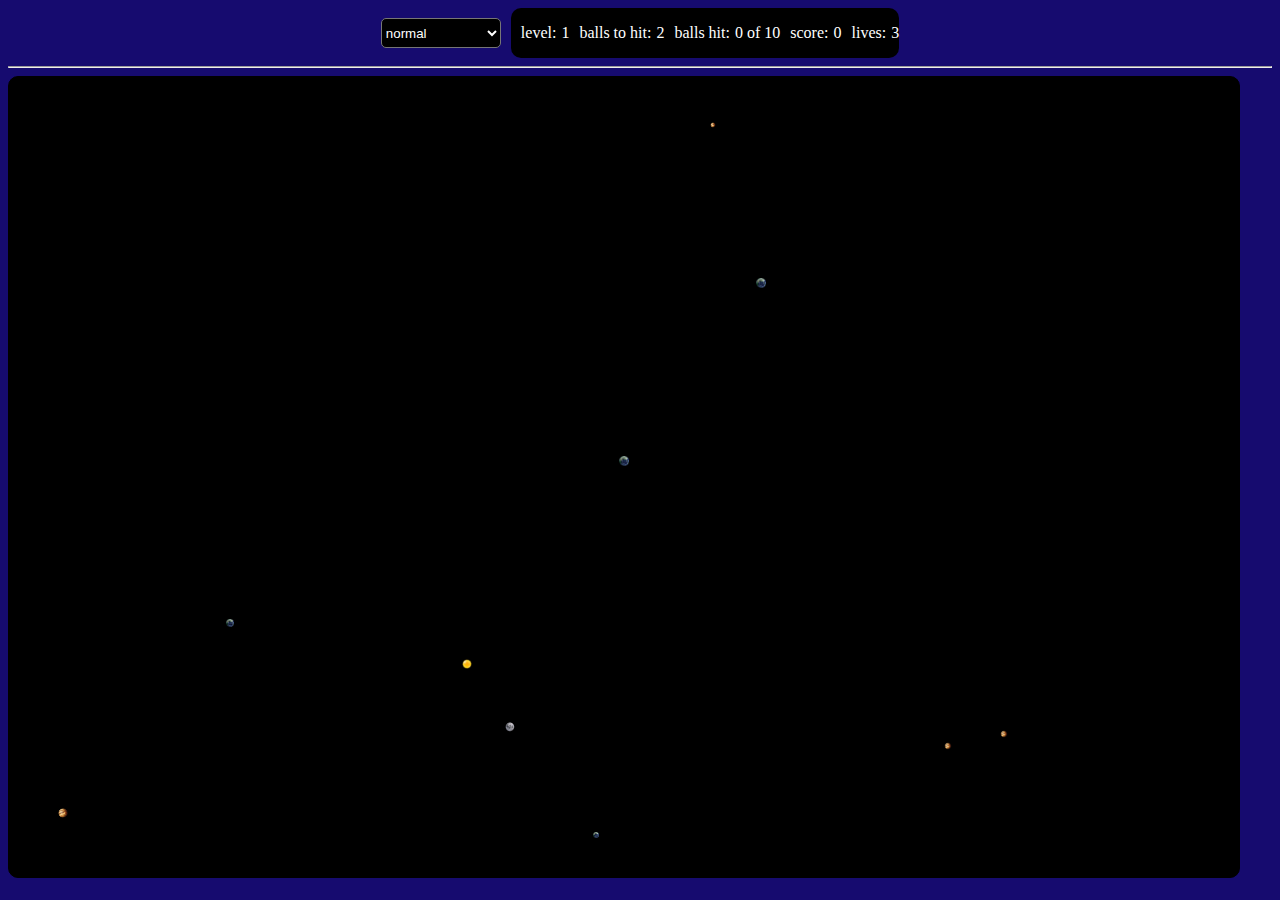
<file: websit_games/chainreaction.html>
<!DOCTYPE html>
<html lang="en">
<head>
    <meta charset="UTF-8">
    <meta name="viewport" content="width=device-width, initial-scale=1.0">
    <meta http-equiv="X-UA-Compatible" content="ie=edge">
    <title>Document</title>
    <style>
      .difficulty >select{
        width: 120px;
        height: 30px;
        background-color: black;
        color: white;
        border-radius: 5px;
      }
      .playerScore{
        /* width: 120px;
        height: 30px; */
        background-color: black;
        color: white;
        align-items: center;
        display: flex;
        flex-direction: row;
        justify-content: center;
        justify-content: space-evenly;
        border-radius: 10px;
        margin-left: 10px;
      }
      .playerScore>*{
        margin-left: 5px;
      }
      .playerScore>span{
        margin-left: 10px;
      }
    .control{
      width: 50%;
      margin: auto;
      align-items: center;
      display: flex;
      flex-direction: row;
      justify-content: center;
    }
    body{
      background-color: rgba(20, 9, 110, 0.993);
    }
    #myCanvas{
      background-color: black;
      border-radius: 10px;
    }
    </style>
</head>
<body>
    <!-- <div class="mainCont">
        <button class="resetBtn">reset</button>
    <input type="text" placeholder="Player Name">
    <div class="players" style="width:200px;">
        <select>
          <option selected value="0">Select Player:</option>
        </select>
      </div> -->
      <div class="control">
        <div class="difficulty" >
          <select >
            <!-- <option disabled selected value="0">Select difficulty level:</option> -->
            <option selected value="normal">normal</option>
            
            <option  value="surreal mode">surreal mode</option>
          </select>
        </div>
        <div class="playerScore">
          <span> level: </span>
          <p class="level">1</p>
          <span>balls to hit:</span>
           <p class="reqHits">2</p>
           <span>balls hit:</span>
           <p class="recHits">0 of 10</p>
          <span>score: </span>
          <p class="score">0</p>
          <span>lives: </span>
          <p class="lives">3</p>
        </div>
      </div>
      
    <!-- <div class="ballsColor" style="width:200px;">
        <select>
          <option selected value="0">Select Balls :</option>
        </select>
      </div>
      <div class="backgroundColor" style="width:200px;">
        <select>
          <option selected value="0">Select background :</option>
        </select>
      </div>

      <input type="color" name="colorPallette" id="">
      <div class="colorOutput"></div> -->
      <hr>
    <canvas id="myCanvas"  style="border:1px solid #000000;"></canvas>
   
    </div>
     <script src="js/chainreaction.js"></script>
</body>
</html>
</file>
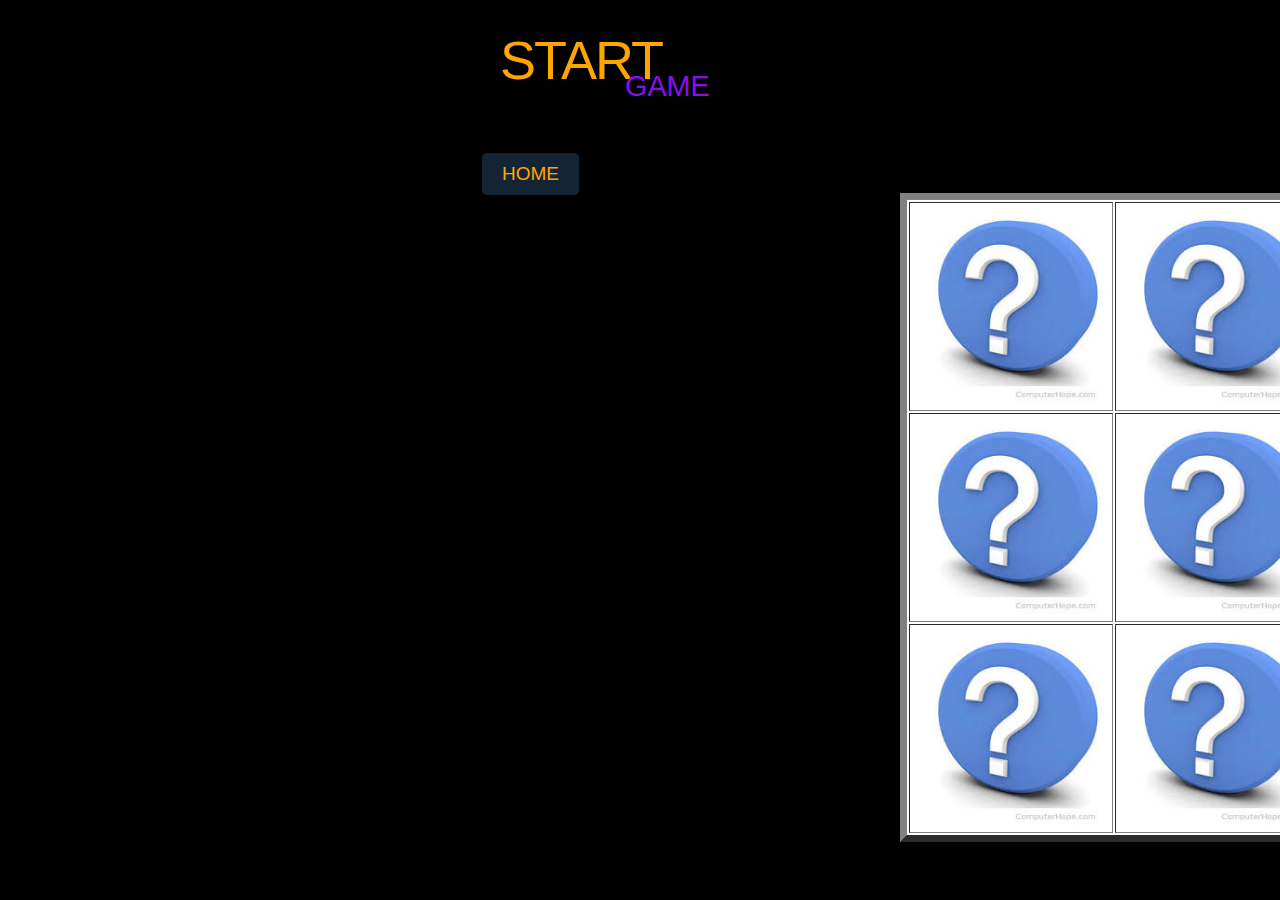
<file: websit_games/memory_game.html>
<!DOCTYPE html>
<html lang="en">
<head>
	<meta charset="UTF-8">
	<link href="css/style.css" rel="stylesheet" type="text/css"  />
	 <title>Memory Game</title>
</head>
<style>
.table{
	text-align: center;
	margin-left: 900px;
	margin-top: 130px;
	 
	background-color:white;
}
#logo{
	margin-left: 600px;
}
img{
	width: 200px;
	height: 200px;
}
#logo{
   margin-left: 500px;
 }
#menu{
  margin-right: 700px;
}
</style>
<body>
    <div id="logo">
		<h1><a href="#">start</a></h1>
		<h3 id="part2">Game</h3>
	  </div> 
	  <div id="menu">
		<ul>
		  <li class="item"><a href="index.html">Home</a></li>
		 </ul>
	  </div>  
	
	 
 

	<table  class="table" border="7">
	
      <tr>
	  <td><img src="images/download1.jpg" onclick="choose(0)"/></td>
	  
      <td><img src="images/download1.jpg" onclick="choose(1)"/></td>
	  <td><img src="images/download1.jpg" onclick="choose(2)"/></td>
	  <td><img src="images/download1.jpg" onclick="choose(3)"/></td>


	  </tr>
	  <br>
	  <tr>
		<td><img src="images/download1.jpg" onclick="choose(4)"></td>
		<td><img src="images/download1.jpg" onclick="choose(5)"></td>
		<td><img src="images/download1.jpg" onclick="choose(6)"></td>
		<td><img src="images/download1.jpg" onclick="choose(7)"></td>
	<br>
	<tr>
		<td><img src="images/download1.jpg" onclick="choose(8)"></td>
		<td><img src="images/download1.jpg" onclick="choose(9)"></td>
		<td><img src="images/download1.jpg" onclick="choose(10)"></td>
		<td><img src="images/download1.jpg" onclick="choose(11)"></td>
	</tr>  
</table>

		<script src="js/memory.js">
		</script>
</body>
</html>
</file>
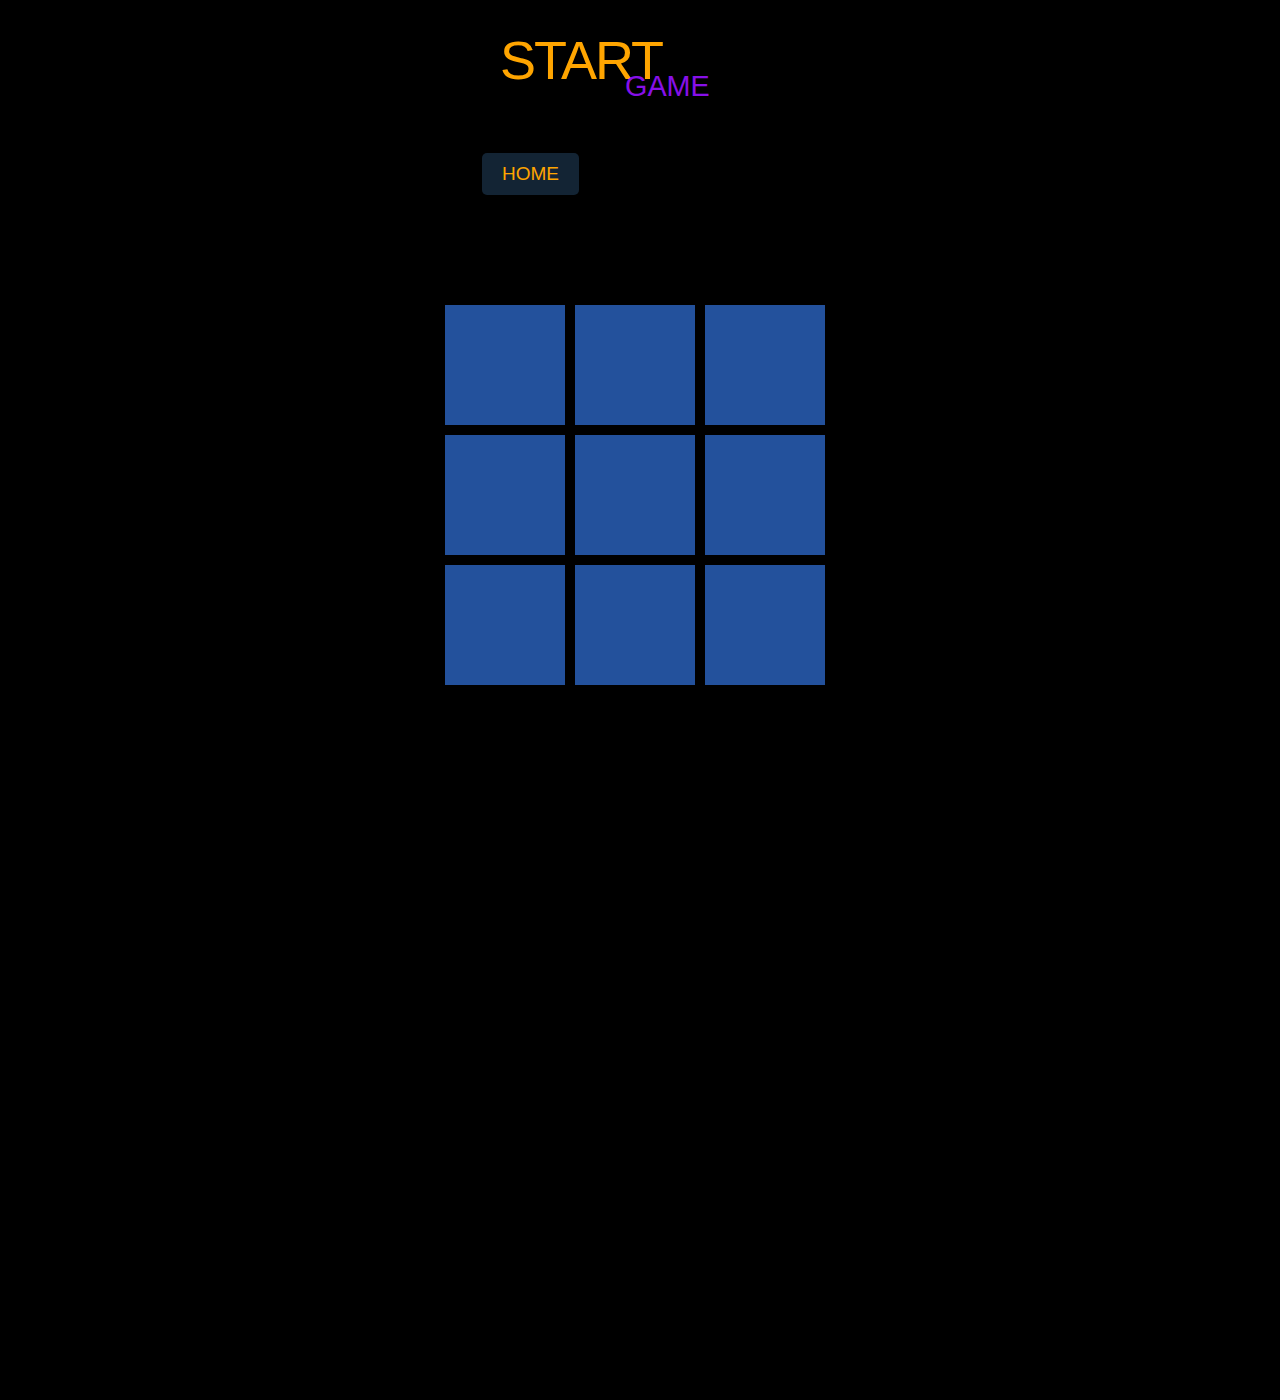
<file: websit_games/XO.html>
<!DOCTYPE html>
<html>
<head>
   
     <title>XO_game</title>
<link href="css/style.css" rel="stylesheet" type="text/css"  />
     
</head>
<style>
  *{
    margin: 0px;
    padding: 0px;
  }
.m1{
   width: 400px;
   height: 400px;
   margin:  auto;
   padding: 300px;

  }
  .winnerPort{
    
    color: orange;
    width: 400px;
    height: 50px;
    text-align: center;
    margin: auto;
   margin-top: -200px;
   padding: 25px;
    
  }
  .square{
   width: 120px;
   height: 120px;
   background:rgb(35, 81, 156);
   margin: 5px;
   font-size: 108px;
   font-family: sans-serif;
   text-align: center;
   color: white;
   cursor: pointer;
   float: left;
  }
  
 #logo{
   margin-left: 500px;
 }
#menu{
  margin-right: 700px;
}
</style>

<body>    
  <div id="logo">
    <h1><a href="#">start</a></h1>
    <h3 id="part2">Game</h3>
  </div> 
  <div id="menu">
    <ul>
      <li class="item"><a href="index.html">Home</a></li>
     </ul>
  </div>  
<div class="m1">
    
      <div class="square" id="s1" onclick="insert(this.id)"></div>
      <div class="square" id="s2" onclick="insert(this.id)"></div>
      <div class="square" id="s3" onclick="insert(this.id)"></div>
      <div class="square" id="s4" onclick="insert(this.id)"></div>
      <div class="square" id="s5"onclick="insert(this.id)"></div>
      <div class="square" id="s6" onclick="insert(this.id)"></div>
      <div class="square" id="s7" onclick="insert(this.id)"></div>
      <div class="square" id="s8" onclick="insert(this.id)"></div>
      <div class="square" id="s9" onclick="insert(this.id)"></div>
</div>
<div class="winnerPort">
  
</div>

<div id="wrapper">
	<div id="header-wrapper">
		<div id="header" class="container">
			
			
		</div>
		 
	
 
    <script src="js/XO.js">
    </script>
</body>
</html>
</file>
<file: websit_games/css/style.css>
body {
	margin: 0;
	padding: 0;
	background: #000;
	font-family: 'Abel', sans-serif;
	font-size: 18px;
	color: #5B5B5B;
   
   }

.container {
	width: 1000px;
	margin: 0px auto;
}

/* Header */

#header-wrapper {
	overflow: hidden;
	height: 500px;
 
}

#header {
	overflow: hidden;
	width: 1000px;
	height: 150px;
	margin: 0 auto;
	padding: 0px 0px;
}

/* Logo */

#logo {
	float: left;
	width: 300px;
	margin: 0;
	padding: 0;
	color: rgb(255, 255, 255);
}
 

#logo h1 {
	line-height: 120px;
	letter-spacing: -2px;
	font-size: 3em;
}

#logo h1 a {
	color: orange;
	 
}
#part2{
	color: rgb(135, 16, 233);
	margin-top:-50px;
	margin-left: 125px;
	font-size: 1.6em;	
} 
#logo a {
	border: none;
	background: none;
	text-decoration: none;
	color: #12212F;
}


#logo h1, h3 {
	margin: 0;
	padding: 0;
	text-transform: uppercase;
	font-weight: normal;
	font-family: 'Oswald', sans-serif;
	font-weight: 200;
	color: #222222;
}

/* Menu */

#menu {
	float: right;
	width: 500px;
	height: 90px;
	margin: 0 auto;
	padding: 0;
}

#menu ul {
	float: right;
	margin: 0;
	padding: 50px 0px 0px 0px;
	list-style: none;
	line-height: normal;
}

#menu li {
	float: left;
	padding: 0px 0px 0px 0px;
}

#menu a {
	display: block;
	margin-right: 1px;
	padding: 10px 20px 10px 20px;
	text-decoration: none;
	text-align: center;
	text-transform: uppercase;
	font-family: 'Oswald', sans-serif;
	font-size: 19px;
	font-weight: 300;
	background: #222222;
	border: none;
	color: #5E5E5E;
}

#menu a:hover, #menu .item a {
	text-decoration: none;
	color: orange;
	background: #132434;
	border-radius: 5px;
}

 
/*slideshow*/
#slideshow {
	overflow: hidden;
	height: 510px;
	width: 728px;
	margin: 0 auto;
  }
  
  .slide-wrapper {
	width: 2912px;
     animation: slide 18s ease infinite;
	
  }
  
  .slide {
	float: left;
	height: 510px;
	width: 728px;
	
  }
   
 @-webkit-keyframes slide {
	20% {margin-left: 0px;}
	30% {margin-left: -728px;}
	50% {margin-left: -728px;}
	60% {margin-left: -1456px;}
	70% {margin-left: -1456px;}
	80% {margin-left: -2184px;}
	90% {margin-left: -2184px;}
  }

/*about*/
#about{
	 
	height: 600px;
	background-image: url("../images/about.jpg");
	margin-left: 750px;
	 margin-top: 50px;
	 
	 overflow: hidden;
	 width: 1000px;
	 margin: 0px auto;
	 padding: 30px 0px;
	 border-bottom: 5px solid #050505;

}
#about h1{
color:wheat;
padding: 40px;
text-align: center;
font-family: 'Franklin Gothic Medium', 'Arial Narrow', Arial, sans-serif;
}
#about p{
	margin-left: 90px;
	font-size: 20px;
	color: lemonchiffon;
}


/* game */

#featured-content {
	overflow: hidden;
	width: 1000px;
	margin: 0px auto;
	padding: 30px 0px;
	border-bottom: 5px solid #E9EAEE;
}


#featured-content #column1 {
	float: left;
	width: 300px;
	margin-right: 50px;
	background-color: #222222;
	text-align: center;
    
}
#column1 h2
{
	color: rgb(135, 16, 233);
	margin-top: 20px;
	font-size: 25px;
}

#featured-content #column2 {
	float: left;
	width: 300px;
	margin-right: 50px;
	background-color: #222222;
	text-align: center;
}
#column2 h2
{
	color: rgb(135, 16, 233);
	margin-top: 20px;
	font-size: 25px;
	 text-align: center;
}
#column3 h2
{
	color: rgb(135, 16, 233);
	margin-top: 20px;
	font-size: 25px;
	 text-align: center;
}
#featured-content #column3 {
	float: right;
	width: 300px;
	background-color: #222222;
	text-align: center;
	 
}

.button a {
	display: block;
	float: right;
	width: 88px;
	padding: 5px 5px;
	margin-right: 10px;
	background: #132434;
	border-radius: 5px;
	color: #FFFFFF;
	text-align: center;
	text-decoration: none;
}

#column3 .button a
{
	margin-left: 20px ;
	margin-top: 30px;
}
 
  
/*conact */
    
  
.cont{
  max-width: 700px;
  width: 100%;
  margin: 0 auto;
  position: relative;

  overflow: hidden;
  width: 1000px;
  margin: 0px auto;
  padding: 30px 0px;
  border-bottom: 5px solid #E9EAEE;
}
#contact input[type="text"],
#contact input[type="email"],
#contact input[type="tel"],
#contact input[type="url"],
#contact textarea,
#contact button[type="submit"] {
  font: 400 12px/16px "Roboto", Helvetica, Arial, sans-serif;
}
#contact {
  background: #F9F9F9;
  padding: 25px;
  margin: 150px 0;
  box-shadow: 0 0 20px 0 rgba(0, 0, 0, 0.2), 0 5px 5px 0 rgba(0, 0, 0, 0.24);
}
#contact h3 {
  display: block;
  font-size: 30px;
  font-weight: 300;
  margin-bottom: 10px;
}
#contact h4 {
  margin: 5px 0 15px;
  display: block;
  font-size: 13px;
  font-weight: 400;
}
fieldset {
  border: medium none !important;
  margin: 0 0 10px;
  min-width: 100%;
  padding: 0;
  width: 100%;
}
#contact input[type="text"],
#contact input[type="email"],
#contact input[type="tel"],
#contact input[type="url"],
#contact textarea {
  width: 100%;
  border: 1px solid #ccc;
  background: #FFF;
  margin: 0 0 5px;
  padding: 10px;
}
 
#contact textarea {
  height: 100px;
  max-width: 100%;
  resize: none;
}
#contact button[type="submit"] {
  cursor: pointer;
  width: 100%;
  border: none;
  background: grey;
  color: #FFF;
  margin: 0 0 5px;
  padding: 10px;
  font-size: 15px;
} 
/* footer*/
.footer-section .container {
	position: relative;
	padding: 60px 15px 25px;
}

.footer-left-pic {
	position: absolute;
	left: -13px;
	bottom: 19px;
}

.footer-right-pic {
	position: absolute;
	right: 50px;
	bottom: 19px;
}
 
.footer-logo img
{
	margin-left: 450px;
	margin-top: 80px;
} 
.social-footer-icons
 {
	 margin-left: 300px;
 }

 .fa {
	padding: 20px;
	font-size: 30px;
	width: 30px;
	text-align: center;
	text-decoration: none;
	margin: 5px 2px;
	border-radius: 50%;
  }
  
  .fa:hover {
	  opacity: 0.7;
  }
  
  .fa-facebook {
	background: #3B5998;
	color: white;
  }
  
  .fa-twitter {
	background: #55ACEE;
	color: white;
  }
  
  .fa-google {
	background: #dd4b39;
	color: white;
  }
  .fa {
	padding: 20px;
	font-size: 30px;
	width: 30px;
	text-align: center;
	text-decoration: none;
	margin: 5px 2px;
	border-radius: 50%;
  }
  
  .fa:hover {
	  opacity: 0.7;
  }
  
  .fa-facebook {
	background: #3B5998;
	color: white;
  }
  
  .fa-twitter {
	background: #55ACEE;
	color: white;
  }
  
  .fa-google {
	background: #dd4b39;
	color: white;
  }
  .fa-youtube {
	background: #bb0000;
	color: white;
  }

.copyright{
	text-align: center;
}
</file>
